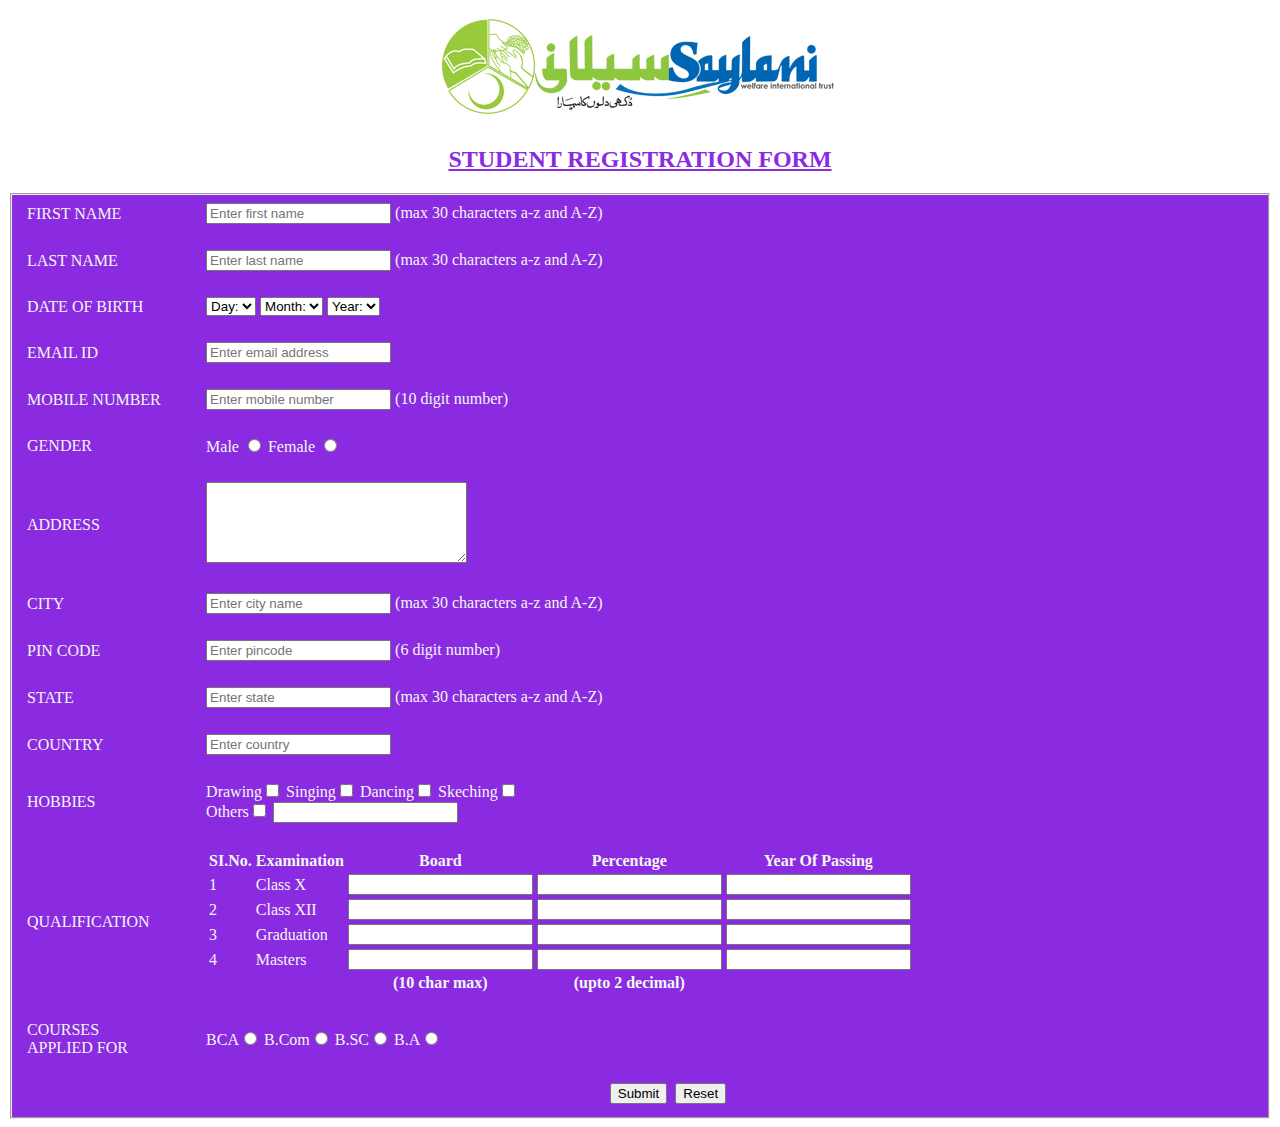
<file: index.html>
<!DOCTYPE html>
<html lang="en">

<head>
    <title>Document</title>
    <link rel="stylesheet" href="./css/style.css">
</head>

<body>
    <center><img src="./img/Saylani-logo.png" alt="Saylani Logo"></center>
    <center>
        <h2><u>STUDENT REGISTRATION FORM</u></h2>
    </center>
    <form action="success.html"><fieldset> 
        <table width="90%">
            <tr>
                <td><label for="fname">FIRST NAME</label></td>
                <td><input type="text" maxlength="30" id="fname" placeholder="Enter first name"> (max 30 characters a-z and A-Z)</td>
            </tr>

            <tr>
                <td><br></td>
            </tr>

            <tr>
                <td><label for="lname">LAST NAME</label></td>
                <td><input type="text" maxlength="30" id="lname" placeholder="Enter last name"> (max 30 characters a-z and A-Z)</td>
            </tr>

            <tr>
                <td><br></td>
            </tr>

            <tr>
                <td><label for="dob">DATE OF BIRTH</label></td>
                <td><select name="day" id="dob">
                        <option value="" disabled selected>Day:</option>
                        <option value="1">1</option>
                        <option value="2">2</option>
                        <option value="3">3</option>
                        <option value="4">4</option>
                        <option value="5">5</option>
                        <option value="6">6</option>
                        <option value="7">7</option>
                        <option value="8">8</option>
                        <option value="9">9</option>
                        <option value="10">10</option>
                        <option value="11">11</option>
                        <option value="12">12</option>
                        <option value="13">13</option>
                        <option value="14">14</option>
                        <option value="15">15</option>
                        <option value="16">16</option>
                        <option value="17">17</option>
                        <option value="18">18</option>
                        <option value="19">19</option>
                        <option value="20">20</option>
                        <option value="21">21</option>
                        <option value="22">22</option>
                        <option value="23">23</option>
                        <option value="24">24</option>
                        <option value="25">25</option>
                        <option value="26">26</option>
                        <option value="27">27</option>
                        <option value="28">28</option>
                        <option value="29">29</option>
                        <option value="30">30</option>
                        <option value="31">31</option>
                    </select>
                    <select name="month">
                        <option value="" disabled selected>Month:</option>
                        <option value="Jan">Jan</option>
                        <option value="Feb">Feb</option>
                        <option value="Mar">Mar</option>
                        <option value="Apr">Apr</option>
                        <option value="May">May</option>
                        <option value="Jun">June</option>
                        <option value="Jul">July</option>
                        <option value="Aug">Aug</option>
                        <option value="Sep">Sep</option>
                        <option value="Oct">Oct</option>
                        <option value="Nov">Nov</option>
                        <option value="Dec">Dec</option>
                    </select>
                    <select name="year">
                        <option value="" disabled selected>Year:</option>
                        <option value="11">2011</option>
                        <option value="12">2012</option>
                        <option value="13">2013</option>
                        <option value="14">2014</option>
                        <option value="15">2015</option>
                        <option value="16">2016</option>
                        <option value="17">2017</option>
                        <option value="18">2018</option>
                        <option value="19">2019</option>
                        <option value="20">2020</option>
                    </select>
                </td>
            </tr>

            <tr>
                <td><br></td>
            </tr>

            <tr>
                <td><label for="email">EMAIL ID</label></td>
                <td><input type="email" id="email" placeholder="Enter email address"></td>
            </tr>

            <tr>
                <td><br></td>
            </tr>

            <tr>
                <td><label for="mobno">MOBILE NUMBER</label></td>
                <td><input type="text" minlength="10" maxlength="10" id="mobno" placeholder="Enter mobile number"> (10 digit number)</td>
            </tr>

            <tr>
                <td><br></td>
            </tr>

            <tr>
                <td>GENDER</td>
                <td>
                    <label>Male <input type="radio" name="gen" id=""></label>
                    <label>Female <input type="radio" name="gen" id="gen"></label>
                </td>
            </tr>

            <tr>
                <td><br></td>
            </tr>

            <tr>
                <td><label for="add">ADDRESS</label></td>
                <td><textarea cols="30" rows="5" id="add"></textarea></td>
            </tr>

            <tr>
                <td><br></td>
            </tr>

            <tr>
                <td><label for="city">CITY</label></td>
                <td><input type="text" maxlength="30" id="city" placeholder="Enter city name"> (max 30 characters a-z and A-Z)</td>
            </tr>

            <tr>
                <td><br></td>
            </tr>

            <tr>
                <td><label for="pin">PIN CODE</label></td>
                <td><input type="text" minlength="6" maxlength="6" id="pin" placeholder="Enter pincode"> (6 digit number)</td>
            </tr>

            <tr>
                <td><br></td>
            </tr>

            <tr>
                <td><label for="state">STATE</label></td>
                <td><input type="text" maxlength="30" id="state" placeholder="Enter state"> (max 30 characters a-z and A-Z)</td>
            </tr>

            <tr>
                <td><br></td>
            </tr>

            <tr>
                <td><label for="country">COUNTRY</label></td>
                <td><input type="text" id="country" placeholder="Enter country"></td>
            </tr>

            <tr>
                <td><br></td>
            </tr>

            <tr>
                <td>HOBBIES</td>
                <td>
                    <label>Drawing<input type="checkbox"></label>
                    <label>Singing<input type="checkbox"></label>
                    <label>Dancing<input type="checkbox"></label>
                    <label>Skeching<input type="checkbox"></label><br>
                    <label>Others<input type="checkbox"></label>
                    <input type="text">
                </td>
            </tr>

            <tr>
                <td><br></td>
            </tr>

            <tr>
                <td><label for="X">QUALIFICATION</label></td>
                <td>
                    <table>
                        <tr>
                            <th>SI.No.</th>
                            <th>Examination</th>
                            <th>Board</th>
                            <th>Percentage</th>
                            <th>Year Of Passing</th>
                        </tr>
                        <tr>
                            <td>1</td>
                            <td><label for="X">Class X</label></td>
                            <td><input type="text" maxlength="10" id="X"></td>
                            <td><input type="text"></td>
                            <td><input type="text"></td>
                        </tr>
                        <tr>
                            <td>2</td>
                            <td><label for="XII">Class XII</label></td>
                            <td><input type="text" maxlength="10" id="XII"></td>
                            <td><input type="text"></td>
                            <td><input type="text"></td>
                        </tr>
                        <tr>
                            <td>3</td>
                            <td><label for="grad">Graduation</label></td>
                            <td><input type="text" maxlength="10" id="grad"></td>
                            <td><input type="text"></td>
                            <td><input type="text"></td>
                        </tr>
                        <tr>
                            <td>4</td>
                            <td><label for="mas">Masters</label></td>
                            <td><input type="text" maxlength="10" id="mas"></td>
                            <td><input type="text"></td>
                            <td><input type="text"></td>
                        </tr>
                        <tr>
                            <td colspan="2"></td>
                            <th>(10 char max)</th>
                            <th>(upto 2 decimal)</th>
                        </tr>
                    </table>
                </td>
            </tr>

            <tr>
                <td><br></td>
            </tr>

            <tr>
                <td>COURSES<br>APPLIED FOR</td>
                <td>
                    <label for="bca">BCA<input type="radio" id="bca" name="course"></label>
                    <label for="bcom">B.Com<input type="radio" id="bcom" name="course"></label>
                    <label for="bsc">B.SC<input type="radio" id="bsc" name="course"></label>
                    <label for="ba">B.A<input type="radio" id="ba" name="course"></label>
                </td>
            </tr>

            <tr>
                <td><br></td>
            </tr>

            <tr>
                <td></td>
                <th><input type="submit">&nbsp;&nbsp;<input type="reset"></th>
            </tr>
        </table>
    </fieldset></form>
</body>

</html>
</file>
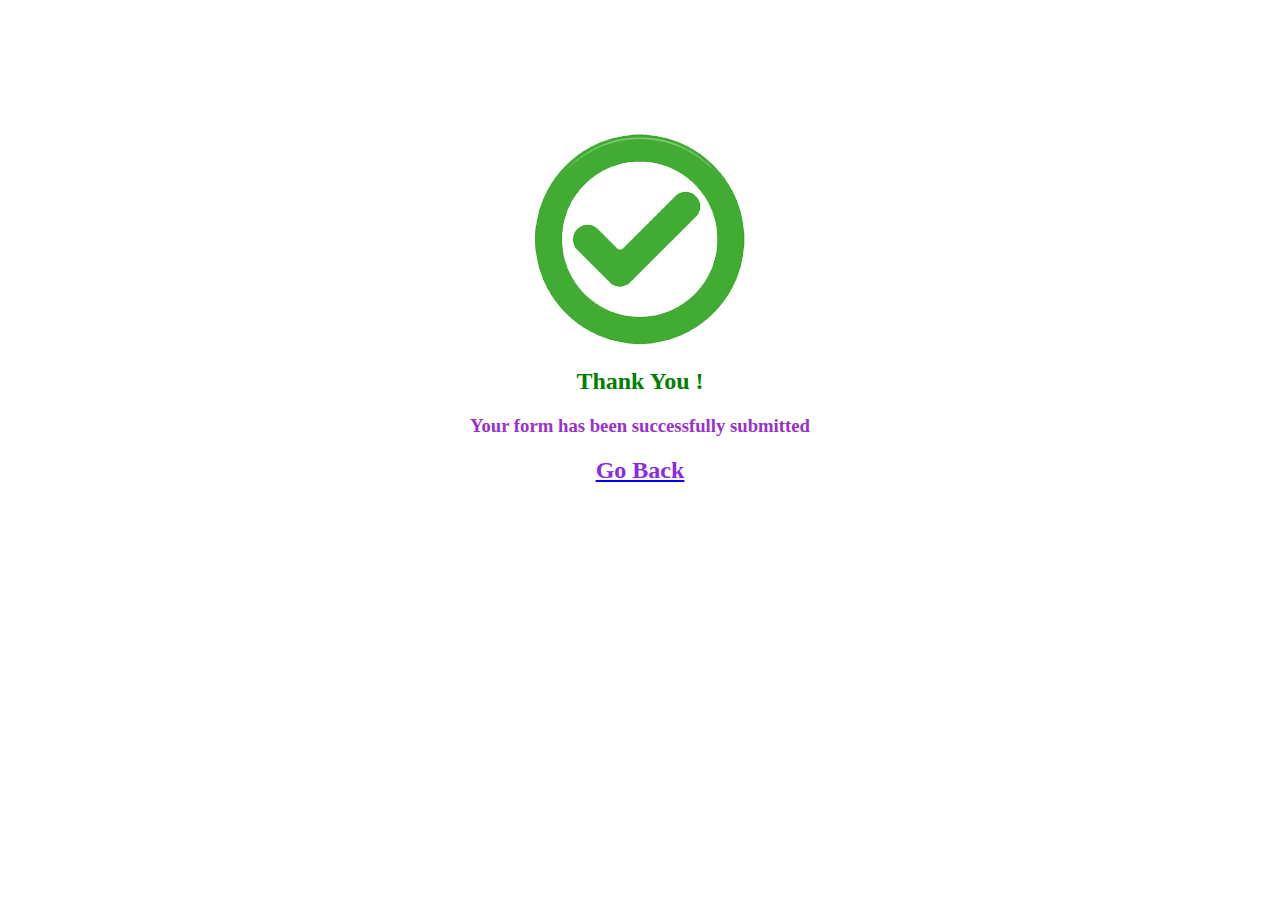
<file: success.html>
<!DOCTYPE html>
<html lang="en">

<head>
    <title>Document</title>
    <link rel="stylesheet" href="./css/style.css">
</head>

<body>
    <br><br><br><br><br><br><br>
    <center>
        <div>
            <img src="./img/tick.png" alt="Submit Tick">
            <h2>Thank You !</h2>
            <h3>Your form has been successfully submitted</h3>
            <a href="index.html">
                <b><h2>Go Back</h2></b>
            </a>
        </div>
    </center>
</body>

</html>
</file>
<file: css/style.css>
h2{
    color: blueviolet;
}

fieldset{
    background-color: blueviolet;
    color: whitesmoke;
}

div>h2{
    color:green;
}

div>h3{
    color:darkorchid;
}
</file>
